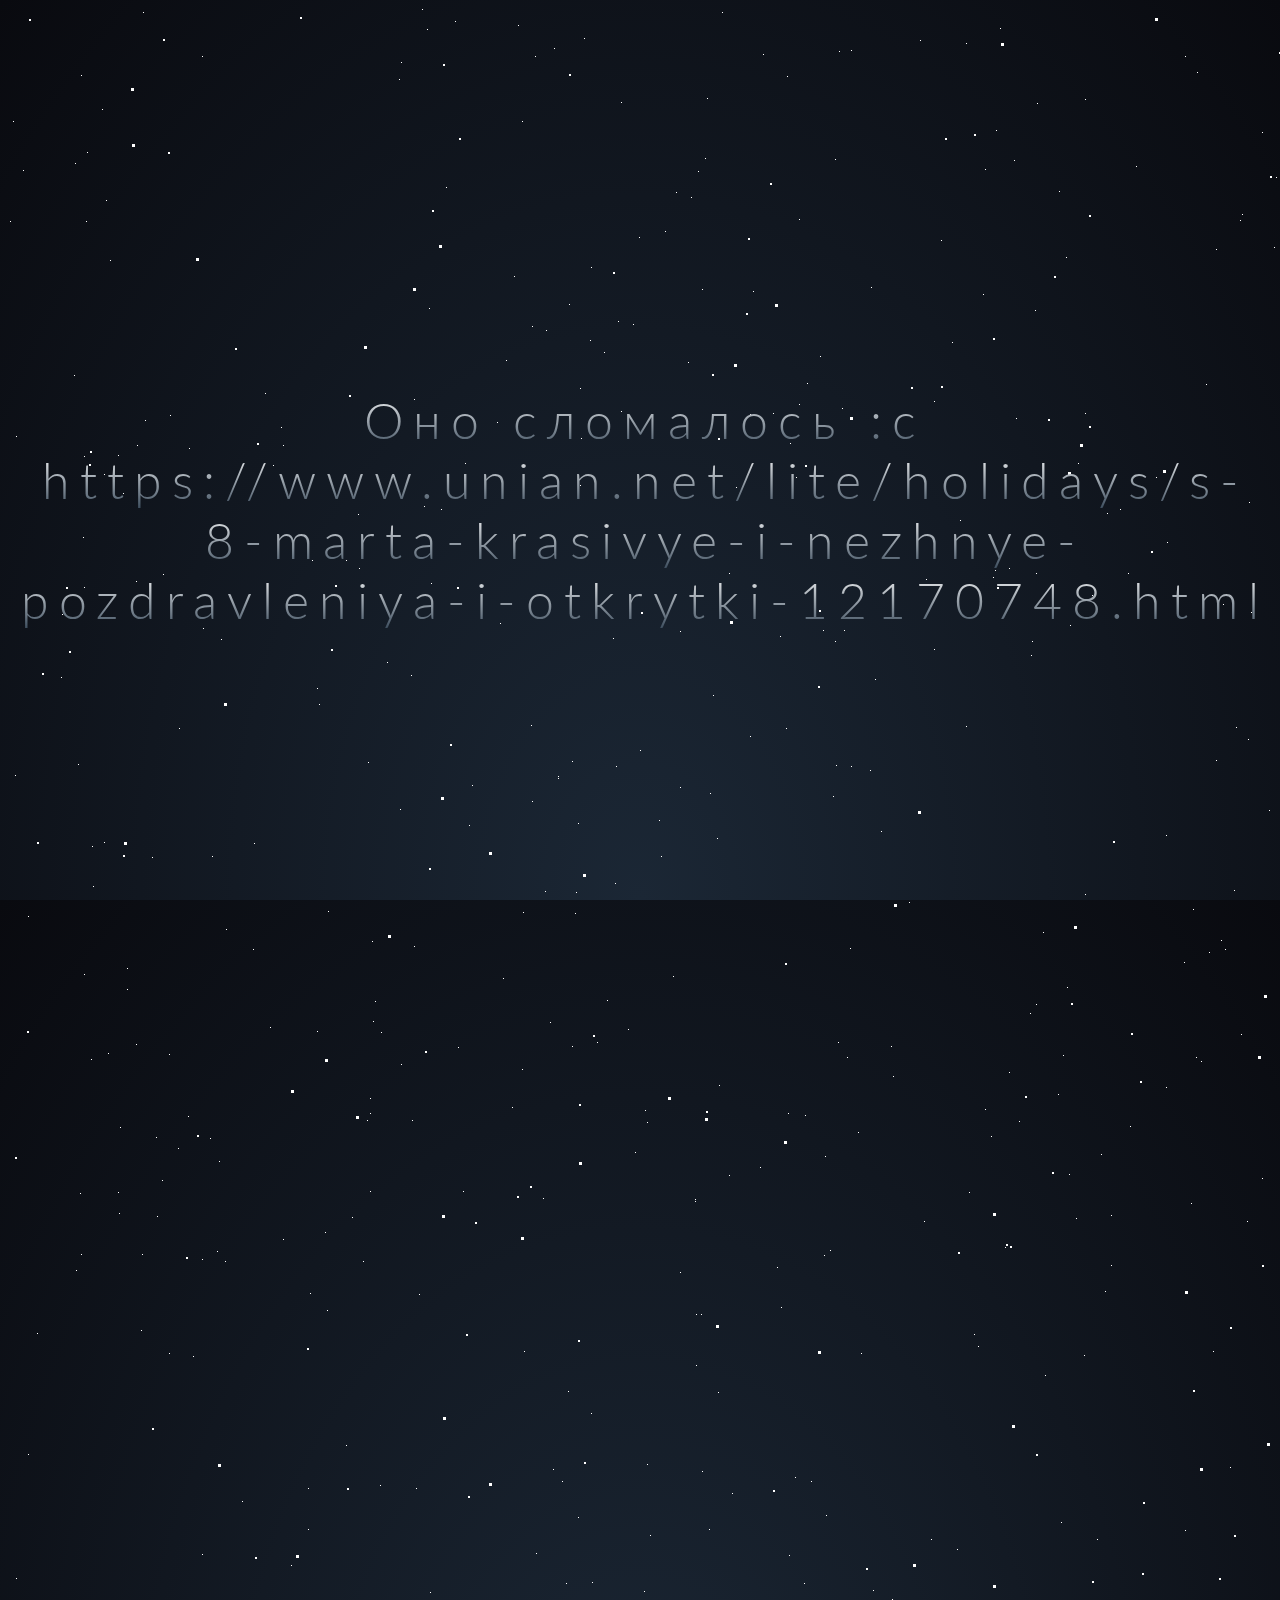
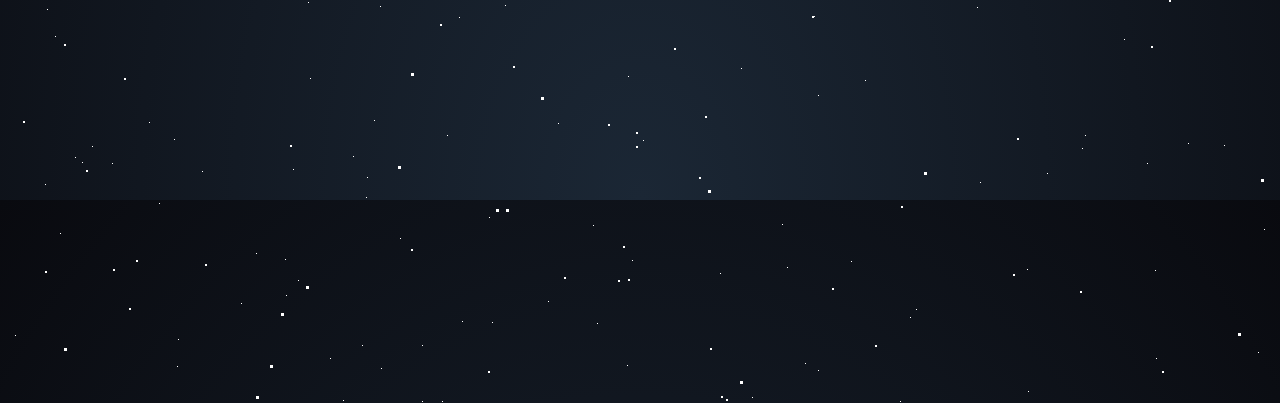
<file: masha-2.html>
<!DOCTYPE html>
<html>
<head>
    
  <meta charset="utf-8">
  
  <link rel="stylesheet" href="test_try copy.css">
 
 
</head>

 <body>
    <link href='https://fonts.googleapis.com/css?family=Lato:300,400,700' rel='stylesheet' type='text/css'>
    <div id='stars'></div>
    <div id='stars2'></div>
    <div id='stars3'></div>
    <div id='title'>
      <span>
        Оно сломалось :с
      </span>
      <br>
      <span>
        https://www.unian.net/lite/holidays/s-8-marta-krasivye-i-nezhnye-pozdravleniya-i-otkrytki-12170748.html
      </span>
    </div>

  
 </body>
 
</html>
</file>
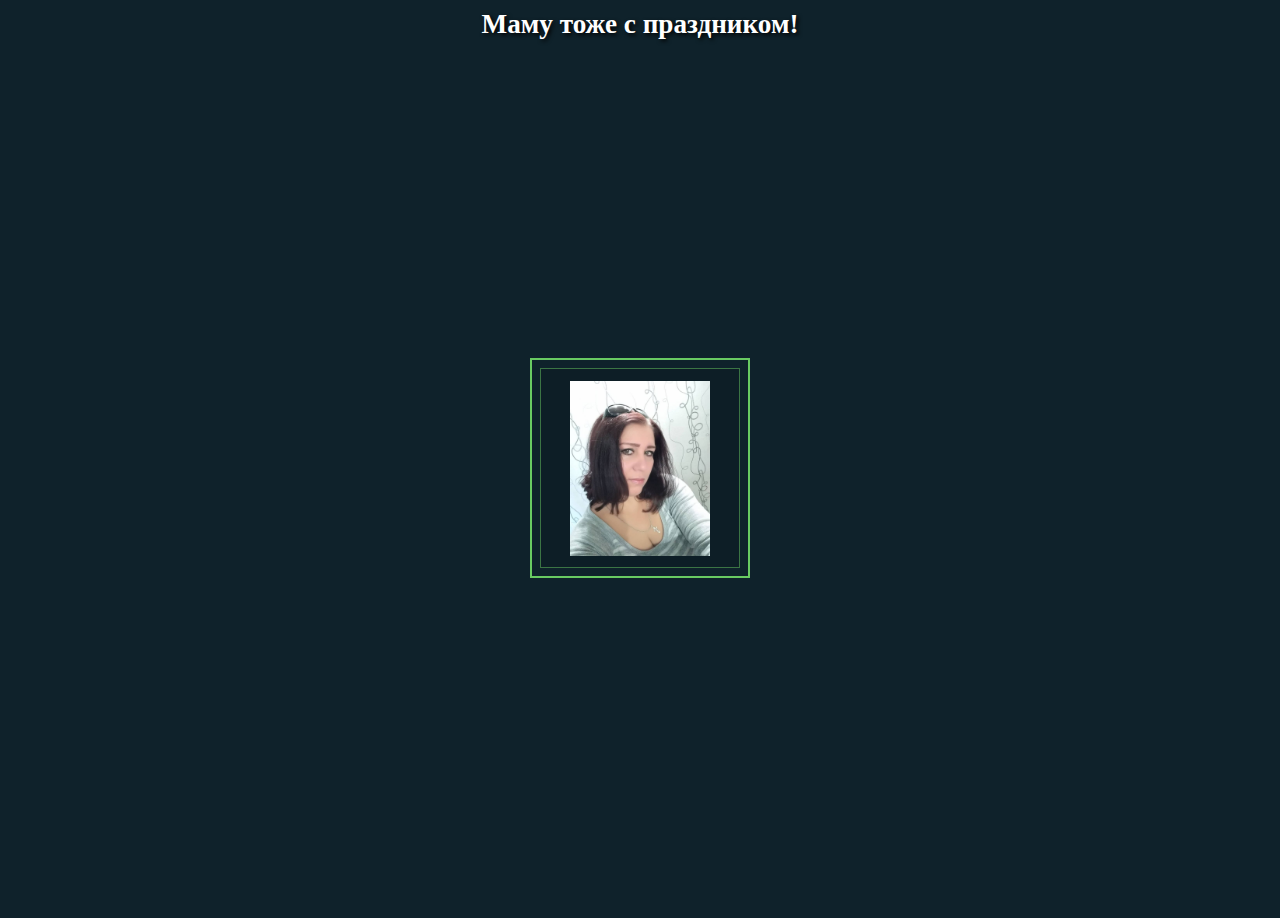
<file: masha-4.html>
<!DOCTYPE html>
<html>
<head>
    
  <meta charset="utf-8">
  <link rel="stylesheet" href="test_try.css">
  
 
 
</head>

 <body>
 
    <div class="bb"></div>
  <h1>Маму тоже с праздником!</h1>
 </body>
 
</html>
</file>
<file: test_try copy.css>
/*# sourceMappingURL=test_try copy.css.map */
html {
  height: 100%;
  background: radial-gradient(ellipse at bottom, #1b2735 0%, #090a0f 100%);
  overflow: hidden;
}

#stars {
  width: 1px;
  height: 1px;
  background: transparent;
  box-shadow: 769px 1259px #FFF , 582px 332px #FFF , 492px 615px #FFF , 1496px 543px #FFF , 372px 1598px #FFF , 1487px 1534px #FFF , 1180px 1735px #FFF , 822px 1242px #FFF , 812px 348px #FFF , 322px 1950px #FFF , 639px 1114px #FFF , 1070px 455px #FFF , 1391px 1214px #FFF , 8px 1570px #FFF , 1208px 752px #FFF , 1470px 1636px #FFF , 1524px 14px #FFF , 20px 908px #FFF , 350px 506px #FFF , 154px 1172px #FFF , 1739px 1048px #FFF , 1398px 635px #FFF , 1158px 1079px #FFF , 815px 622px #FFF , 515px 904px #FFF , 596px 344px #FFF , 1077px 405px #FFF , 1201px 944px #FFF , 712px 1865px #FFF , 393px 54px #FFF , 992px 20px #FFF , 1343px 966px #FFF , 550px 1715px #FFF , 1295px 871px #FFF , 791px 396px #FFF , 404px 1112px #FFF , 275px 437px #FFF , 248px 1845px #FFF , 1503px 1113px #FFF , 1024px 633px #FFF , 1176px 954px #FFF , 1296px 1698px #FFF , 1851px 1643px #FFF , 1139px 1755px #FFF , 72px 1185px #FFF , 408px 1480px #FFF , 1546px 1714px #FFF , 589px 1034px #FFF , 1660px 1386px #FFF , 1863px 1714px #FFF , 1880px 1624px #FFF , 773px 1299px #FFF , 141px 1714px #FFF , 514px 113px #FFF , 161px 1046px #FFF , 613px 403px #FFF , 774px 1816px #FFF , 355px 1253px #FFF , 366px 1712px #FFF , 796px 1575px #FFF , 988px 122px #FFF , 29px 1325px #FFF , 372px 1477px #FFF , 7px 1927px #FFF , 1373px 952px #FFF , 966px 1326px #FFF , 1446px 1153px #FFF , 1745px 625px #FFF , 1801px 671px #FFF , 1491px 1509px #FFF , 1983px 1124px #FFF , 15px 162px #FFF , 1652px 1934px #FFF , 1368px 126px #FFF , 589px 1915px #FFF , 78px 213px #FFF , 535px 1190px #FFF , 1312px 911px #FFF , 1099px 505px #FFF , 302px 1285px #FFF , 1497px 490px #FFF , 1077px 1727px #FFF , 697px 150px #FFF , 585px 1817px #FFF , 1738px 312px #FFF , 149px 1208px #FFF , 1997px 17px #FFF , 211px 1153px #FFF , 701px 1521px #FFF , 778px 720px #FFF , 421px 300px #FFF , 642px 1527px #FFF , 1390px 1255px #FFF , 584px 1574px #FFF , 1801px 249px #FFF , 455px 1183px #FFF , 119px 981px #FFF , 52px 1825px #FFF , 1412px 812px #FFF , 1885px 976px #FFF , 1216px 1737px #FFF , 75px 529px #FFF , 1177px 48px #FFF , 98px 192px #FFF , 194px 1546px #FFF , 721px 565px #FFF , 1276px 119px #FFF , 665px 968px #FFF , 987px 562px #FFF , 1926px 348px #FFF , 572px 380px #FFF , 277px 1851px #FFF , 884px 1591px #FFF , 128px 1036px #FFF , 96px 466px #FFF , 1483px 956px #FFF , 1001px 560px #FFF , 1714px 123px #FFF , 194px 1251px #FFF , 1039px 1765px #FFF , 1640px 1923px #FFF , 524px 318px #FFF , 779px 68px #FFF , 392px 1830px #FFF , 290px 1872px #FFF , 155px 566px #FFF , 810px 1687px #FFF , 1792px 1014px #FFF , 194px 1763px #FFF , 39px 1601px #FFF , 1222px 1459px #FFF , 1022px 1005px #FFF , 1193px 1053px #FFF , 857px 1672px #FFF , 1029px 95px #FFF , 560px 1383px #FFF , 699px 90px #FFF , 1329px 526px #FFF , 1786px 789px #FFF , 1592px 1606px #FFF , 653px 848px #FFF , 711px 1077px #FFF , 550px 770px #FFF , 839px 1049px #FFF , 489px 414px #FFF , 1213px 932px #FFF , 733px 1660px #FFF , 1522px 539px #FFF , 133px 1322px #FFF , 836px 622px #FFF , 1325px 1561px #FFF , 1760px 89px #FFF , 1574px 554px #FFF , 74px 1754px #FFF , 1874px 1319px #FFF , 510px 17px #FFF , 1909px 1456px #FFF , 129px 437px #FFF , 542px 1014px #FFF , 1305px 349px #FFF , 1188px 1049px #FFF , 283px 1557px #FFF , 705px 687px #FFF , 1426px 1117px #FFF , 926px 641px #FFF , 694px 1463px #FFF , 1984px 1461px #FFF , 1059px 979px #FFF , 362px 1183px #FFF , 457px 455px #FFF , 1704px 350px #FFF , 110px 1184px #FFF , 561px 296px #FFF , 1770px 1969px #FFF , 1344px 740px #FFF , 958px 35px #FFF , 867px 671px #FFF , 1941px 89px #FFF , 1388px 288px #FFF , 1051px 183px #FFF , 1344px 753px #FFF , 788px 469px #FFF , 1654px 663px #FFF , 1675px 963px #FFF , 1774px 986px #FFF , 1533px 1790px #FFF , 1971px 1606px #FFF , 1729px 1524px #FFF , 1296px 847px #FFF , 1644px 325px #FFF , 1473px 119px #FFF , 275px 1231px #FFF , 1879px 599px #FFF , 688px 1357px #FFF , 1398px 430px #FFF , 70px 756px #FFF , 1794px 1897px #FFF , 1387px 1508px #FFF , 94px 101px #FFF , 1148px 469px #FFF , 1122px 1118px #FFF , 1893px 1468px #FFF , 1933px 1171px #FFF , 195px 620px #FFF , 1084px 587px #FFF , 1185px 901px #FFF , 1268px 169px #FFF , 54px 606px #FFF , 1028px 996px #FFF , 1089px 1531px #FFF , 523px 717px #FFF , 918px 571px #FFF , 317px 1224px #FFF , 797px 1107px #FFF , 1023px 647px #FFF , 1612px 939px #FFF , 1400px 1308px #FFF , 1228px 719px #FFF , 1112px 501px #FFF , 1355px 1840px #FFF , 1305px 1309px #FFF , 1513px 309px #FFF , 1734px 1186px #FFF , 827px 151px #FFF , 362px 1090px #FFF , 1093px 1146px #FFF , 1177px 1522px #FFF , 1148px 1950px #FFF , 1796px 72px #FFF , 115px 485px #FFF , 1981px 441px #FFF , 1856px 1635px #FFF , 393px 1056px #FFF , 961px 1184px #FFF , 1912px 1802px #FFF , 111px 1205px #FFF , 1308px 1646px #FFF , 1233px 1026px #FFF , 926px 393px #FFF , 1355px 234px #FFF , 1128px 158px #FFF , 1483px 1873px #FFF , 637px 1102px #FFF , 1822px 1837px #FFF , 772px 628px #FFF , 144px 849px #FFF , 1325px 952px #FFF , 599px 992px #FFF , 379px 654px #FFF , 84px 838px #FFF , 1770px 296px #FFF , 311px 696px #FFF , 1243px 604px #FFF , 83px 1051px #FFF , 1475px 581px #FFF , 67px 1749px #FFF , 1649px 1102px #FFF , 1395px 1439px #FFF , 414px 1px #FFF , 1939px 36px #FFF , 300px 1480px #FFF , 1325px 1404px #FFF , 1011px 1113px #FFF , 217px 1253px #FFF , 620px 1021px #FFF , 1466px 1173px #FFF , 534px 528px #FFF , 1366px 621px #FFF , 558px 1575px #FFF , 787px 1469px #FFF , 977px 1101px #FFF , 302px 1670px #FFF , 362px 1105px #FFF , 1116px 1631px #FFF , 608px 758px #FFF , 1622px 1066px #FFF , 451px 1609px #FFF , 710px 1384px #FFF , 1704px 255px #FFF , 1061px 1166px #FFF , 818px 1507px #FFF , 1019px 1861px #FFF , 1068px 1210px #FFF , 545px 1461px #FFF , 668px 184px #FFF , 1960px 415px #FFF , 1037px 1367px #FFF , 53px 669px #FFF , 610px 313px #FFF , 1597px 513px #FFF , 1241px 494px #FFF , 1159px 534px #FFF , 1304px 1159px #FFF , 1403px 1542px #FFF , 863px 279px #FFF , 100px 1045px #FFF , 1436px 1042px #FFF , 433px 501px #FFF , 1693px 1634px #FFF , 744px 1989px #FFF , 1853px 126px #FFF , 806px 1608px #FFF , 2000px 48px #FFF , 1602px 1763px #FFF , 619px 1957px #FFF , 742px 406px #FFF , 912px 32px #FFF , 933px 232px #FFF , 1914px 292px #FFF , 1814px 1025px #FFF , 1997px 1475px #FFF , 1700px 1072px #FFF , 354px 1937px #FFF , 1783px 873px #FFF , 683px 189px #FFF , 944px 334px #FFF , 834px 400px #FFF , 1913px 325px #FFF , 636px 1583px #FFF , 497px 1597px #FFF , 1999px 844px #FFF , 1581px 161px #FFF , 1983px 408px #FFF , 1747px 941px #FFF , 498px 352px #FFF , 843px 42px #FFF , 1512px 851px #FFF , 797px 1955px #FFF , 1604px 969px #FFF , 161px 1345px #FFF , 1825px 1951px #FFF , 1515px 482px #FFF , 1301px 966px #FFF , 128px 573px #FFF , 985px 569px #FFF , 1787px 1208px #FFF , 335px 1992px #FFF , 724px 1485px #FFF , 104px 1755px #FFF , 516px 1343px #FFF , 721px 1167px #FFF , 438px 179px #FFF , 364px 933px #FFF , 102px 252px #FFF , 908px 1901px #FFF , 825px 788px #FFF , 464px 777px #FFF , 1250px 1944px #FFF , 1440px 1364px #FFF , 1512px 742px #FFF , 1283px 757px #FFF , 351px 560px #FFF , 1256px 1821px #FFF , 1278px 1380px #FFF , 1415px 866px #FFF , 1343px 1436px #FFF , 799px 375px #FFF , 1799px 1700px #FFF , 1458px 684px #FFF , 755px 46px #FFF , 1864px 1416px #FFF , 693px 1306px #FFF , 170px 1931px #FFF , 782px 435px #FFF , 862px 762px #FFF , 752px 1159px #FFF , 709px 830px #FFF , 1720px 1964px #FFF , 583px 259px #FFF , 627px 1144px #FFF , 1861px 1786px #FFF , 1671px 984px #FFF , 180px 1108px #FFF , 527px 48px #FFF , 439px 1727px #FFF , 262px 1019px #FFF , 1556px 1071px #FFF , 169px 1958px #FFF , 1712px 185px #FFF , 1912px 685px #FFF , 1671px 233px #FFF , 853px 1345px #FFF , 554px 1473px #FFF , 1857px 224px #FFF , 209px 1243px #FFF , 135px 4px #FFF , 1234px 206px #FFF , 791px 211px #FFF , 423px 575px #FFF , 550px 768px #FFF , 1076px 1347px #FFF , 96px 834px #FFF , 1183px 1195px #FFF , 137px 412px #FFF , 573px 430px #FFF , 194px 48px #FFF , 1918px 402px #FFF , 1442px 200px #FFF , 1619px 656px #FFF , 1232px 212px #FFF , 528px 1545px #FFF , 110px 447px #FFF , 134px 1246px #FFF , 827px 633px #FFF , 830px 1034px #FFF , 1103px 1207px #FFF , 1293px 755px #FFF , 76px 966px #FFF , 687px 1193px #FFF , 245px 941px #FFF , 1811px 672px #FFF , 873px 823px #FFF , 514px 1061px #FFF , 1522px 1607px #FFF , 84px 1738px #FFF , 300px 1521px #FFF , 1479px 875px #FFF , 885px 1068px #FFF , 1952px 547px #FFF , 657px 223px #FFF , 1986px 1769px #FFF , 506px 268px #FFF , 1638px 1651px #FFF , 1910px 547px #FFF , 1724px 1070px #FFF , 1460px 670px #FFF , 278px 1887px #FFF , 883px 1038px #FFF , 406px 391px #FFF , 1678px 954px #FFF , 1664px 1589px #FFF , 1683px 109px #FFF , 570px 815px #FFF , 690px 163px #FFF , 607px 875px #FFF , 246px 835px #FFF , 564px 753px #FFF , 37px 1776px #FFF , 1974px 1721px #FFF , 1448px 1970px #FFF , 958px 718px #FFF , 1834px 644px #FFF , 1903px 1545px #FFF , 1306px 1311px #FFF , 983px 1128px #FFF , 265px 457px #FFF , 1649px 1337px #FFF , 1723px 43px #FFF , 5px 113px #FFF , 1158px 827px #FFF , 1672px 1619px #FFF , 1530px 614px #FFF , 1812px 801px #FFF , 714px 4px #FFF , 865px 1582px #FFF , 1747px 349px #FFF , 450px 1039px #FFF , 68px 1262px #FFF , 67px 155px #FFF , 8px 428px #FFF , 403px 667px #FFF , 481px 1809px #FFF , 166px 1731px #FFF , 568px 884px #FFF , 1697px 1484px #FFF , 1759px 125px #FFF , 359px 1769px #FFF , 1811px 1972px #FFF , 1053px 1514px #FFF , 816px 1247px #FFF , 1747px 1084px #FFF , 1583px 316px #FFF , 495px 970px #FFF , 843px 758px #FFF , 672px 779px #FFF , 1664px 520px #FFF , 781px 1547px #FFF , 345px 1748px #FFF , 583px 1405px #FFF , 373px 1024px #FFF , 1493px 911px #FFF , 365px 1013px #FFF , 694px 281px #FFF , 850px 1124px #FFF , 484px 1914px #FFF , 344px 1209px #FFF , 79px 144px #FFF , 1979px 23px #FFF , 1715px 29px #FFF , 1147px 1862px #FFF , 952px 512px #FFF , 728px 479px #FFF , 1027px 302px #FFF , 1940px 3px #FFF , 1435px 409px #FFF , 572px 477px #FFF , 765px 405px #FFF , 1872px 448px #FFF , 524px 793px #FFF , 1703px 667px #FFF , 204px 848px #FFF , 1724px 293px #FFF , 916px 1213px #FFF , 1284px 118px #FFF , 1311px 296px #FFF , 1074px 1740px #FFF , 171px 720px #FFF , 923px 1531px #FFF , 1725px 590px #FFF , 1050px 1086px #FFF , 1978px 952px #FFF , 1771px 1746px #FFF , 1277px 1533px #FFF , 1686px 1929px #FFF , 1240px 731px #FFF , 1058px 249px #FFF , 1414px 1936px #FFF , 273px 419px #FFF , 1601px 1723px #FFF , 233px 1895px #FFF , 613px 94px #FFF , 576px 30px #FFF , 1276px 1549px #FFF , 434px 1993px #FFF , 1239px 1213px #FFF , 570px 1509px #FFF , 842px 940px #FFF , 1008px 410px #FFF , 1837px 840px #FFF , 1001px 1064px #FFF , 1875px 1832px #FFF , 151px 1795px #FFF , 1967px 1369px #FFF , 1696px 178px #FFF , 632px 742px #FFF , 672px 1264px #FFF , 66px 367px #FFF , 780px 1105px #FFF , 119px 960px #FFF , 1666px 1728px #FFF , 605px 630px #FFF , 300px 1594px #FFF , 1189px 64px #FFF , 416px 498px #FFF , 908px 1999px #FFF , 1217px 941px #FFF , 373px 1960px #FFF , 1504px 400px #FFF , 304px 552px #FFF , 1838px 540px #FFF , 162px 407px #FFF , 843px 1853px #FFF , 688px 1306px #FFF , 148px 1129px #FFF , 745px 283px #FFF , 461px 817px #FFF , 202px 1130px #FFF , 972px 1774px #FFF , 901px 894px #FFF , 1417px 1432px #FFF , 969px 1599px #FFF , 1420px 1767px #FFF , 564px 1038px #FFF , 817px 1148px #FFF , 1266px 239px #FFF , 338px 1437px #FFF , 213px 631px #FFF , 831px 43px #FFF , 540px 1893px #FFF , 338px 552px #FFF , 1947px 1807px #FFF , 185px 1348px #FFF , 1226px 882px #FFF , 73px 67px #FFF , 422px 1584px #FFF , 454px 1913px #FFF , 742px 728px #FFF , 1830px 161px #FFF , 406px 938px #FFF , 1878px 1083px #FFF , 1529px 1992px #FFF , 1028px 565px #FFF , 85px 878px #FFF , 1410px 1834px #FFF , 1761px 1490px #FFF , 1422px 207px #FFF , 1946px 1692px #FFF , 1671px 614px #FFF , 7px 767px #FFF , 975px 286px #FFF , 309px 680px #FFF , 803px 1473px #FFF , 538px 322px #FFF , 285px 1761px #FFF , 546px 40px #FFF , 76px 579px #FFF , 181px 440px #FFF , 218px 921px #FFF , 1537px 1273px #FFF , 1411px 1932px #FFF , 1289px 633px #FFF , 1989px 340px #FFF , 1261px 802px #FFF , 1097px 1283px #FFF , 1657px 1096px #FFF , 170px 1140px #FFF , 997px 1239px #FFF , 1533px 350px #FFF , 651px 812px #FFF , 1120px 565px #FFF , 1641px 391px #FFF , 360px 754px #FFF , 1387px 993px #FFF , 567px 905px #FFF , 639px 1456px #FFF , 624px 1852px #FFF , 1006px 152px #FFF , 1585px 299px #FFF , 391px 71px #FFF , 1254px 124px #FFF , 1055px 1047px #FFF , 1904px 561px #FFF , 810px 1962px #FFF , 1389px 166px #FFF , 1205px 1343px #FFF , 1634px 110px #FFF , 359px 1112px #FFF , 419px 21px #FFF , 970px 1338px #FFF , 1077px 91px #FFF , 1421px 917px #FFF , 1303px 779px #FFF , 1020px 1983px #FFF , 76px 448px #FFF , 309px 1023px #FFF , 1385px 1683px #FFF , 1896px 1971px #FFF , 358px 1789px #FFF , 2px 213px #FFF , 902px 1909px #FFF , 1355px 561px #FFF , 1865px 1288px #FFF , 392px 801px #FFF , 1215px 596px #FFF , 1879px 564px #FFF , 1198px 376px #FFF , 779px 1859px #FFF , 1555px 553px #FFF , 1516px 1299px #FFF , 73px 1246px #FFF , 47px 1628px #FFF , 411px 1286px #FFF , 234px 1493px #FFF , 1882px 1880px #FFF , 1840px 1526px #FFF , 631px 229px #FFF , 949px 1541px #FFF , 20px 1446px #FFF , 828px 757px #FFF , 319px 1302px #FFF , 1385px 1994px #FFF , 680px 354px #FFF , 1424px 68px #FFF , 1875px 1990px #FFF , 1985px 353px #FFF , 1572px 1510px #FFF , 625px 316px #FFF , 537px 883px #FFF , 1330px 1870px #FFF , 1062px 617px #FFF , 1725px 1216px #FFF , 504px 1099px #FFF , 1674px 1164px #FFF , 1569px 963px #FFF , 702px 785px #FFF , 687px 1191px #FFF , 1035px 924px #FFF , 1077px 886px #FFF , 1103px 1257px #FFF , 1551px 520px #FFF , 892px 1993px #FFF , 1785px 1500px #FFF , 1896px 471px #FFF , 367px 993px #FFF , 1846px 952px #FFF , 1900px 405px #FFF , 112px 1119px #FFF , 447px 13px #FFF , 1208px 241px #FFF , 1254px 1170px #FFF , 635px 1732px #FFF , 320px 903px #FFF , 414px 1937px #FFF , 672px 623px #FFF , 1370px 1613px #FFF , 257px 385px #FFF , 1764px 832px #FFF , 1510px 280px #FFF , 620px 1668px #FFF , 977px 161px #FFF;
  animation: animStar 50s linear infinite;
}
#stars:after {
  content: " ";
  position: absolute;
  top: 2000px;
  width: 1px;
  height: 1px;
  background: transparent;
  box-shadow: 769px 1259px #FFF , 582px 332px #FFF , 492px 615px #FFF , 1496px 543px #FFF , 372px 1598px #FFF , 1487px 1534px #FFF , 1180px 1735px #FFF , 822px 1242px #FFF , 812px 348px #FFF , 322px 1950px #FFF , 639px 1114px #FFF , 1070px 455px #FFF , 1391px 1214px #FFF , 8px 1570px #FFF , 1208px 752px #FFF , 1470px 1636px #FFF , 1524px 14px #FFF , 20px 908px #FFF , 350px 506px #FFF , 154px 1172px #FFF , 1739px 1048px #FFF , 1398px 635px #FFF , 1158px 1079px #FFF , 815px 622px #FFF , 515px 904px #FFF , 596px 344px #FFF , 1077px 405px #FFF , 1201px 944px #FFF , 712px 1865px #FFF , 393px 54px #FFF , 992px 20px #FFF , 1343px 966px #FFF , 550px 1715px #FFF , 1295px 871px #FFF , 791px 396px #FFF , 404px 1112px #FFF , 275px 437px #FFF , 248px 1845px #FFF , 1503px 1113px #FFF , 1024px 633px #FFF , 1176px 954px #FFF , 1296px 1698px #FFF , 1851px 1643px #FFF , 1139px 1755px #FFF , 72px 1185px #FFF , 408px 1480px #FFF , 1546px 1714px #FFF , 589px 1034px #FFF , 1660px 1386px #FFF , 1863px 1714px #FFF , 1880px 1624px #FFF , 773px 1299px #FFF , 141px 1714px #FFF , 514px 113px #FFF , 161px 1046px #FFF , 613px 403px #FFF , 774px 1816px #FFF , 355px 1253px #FFF , 366px 1712px #FFF , 796px 1575px #FFF , 988px 122px #FFF , 29px 1325px #FFF , 372px 1477px #FFF , 7px 1927px #FFF , 1373px 952px #FFF , 966px 1326px #FFF , 1446px 1153px #FFF , 1745px 625px #FFF , 1801px 671px #FFF , 1491px 1509px #FFF , 1983px 1124px #FFF , 15px 162px #FFF , 1652px 1934px #FFF , 1368px 126px #FFF , 589px 1915px #FFF , 78px 213px #FFF , 535px 1190px #FFF , 1312px 911px #FFF , 1099px 505px #FFF , 302px 1285px #FFF , 1497px 490px #FFF , 1077px 1727px #FFF , 697px 150px #FFF , 585px 1817px #FFF , 1738px 312px #FFF , 149px 1208px #FFF , 1997px 17px #FFF , 211px 1153px #FFF , 701px 1521px #FFF , 778px 720px #FFF , 421px 300px #FFF , 642px 1527px #FFF , 1390px 1255px #FFF , 584px 1574px #FFF , 1801px 249px #FFF , 455px 1183px #FFF , 119px 981px #FFF , 52px 1825px #FFF , 1412px 812px #FFF , 1885px 976px #FFF , 1216px 1737px #FFF , 75px 529px #FFF , 1177px 48px #FFF , 98px 192px #FFF , 194px 1546px #FFF , 721px 565px #FFF , 1276px 119px #FFF , 665px 968px #FFF , 987px 562px #FFF , 1926px 348px #FFF , 572px 380px #FFF , 277px 1851px #FFF , 884px 1591px #FFF , 128px 1036px #FFF , 96px 466px #FFF , 1483px 956px #FFF , 1001px 560px #FFF , 1714px 123px #FFF , 194px 1251px #FFF , 1039px 1765px #FFF , 1640px 1923px #FFF , 524px 318px #FFF , 779px 68px #FFF , 392px 1830px #FFF , 290px 1872px #FFF , 155px 566px #FFF , 810px 1687px #FFF , 1792px 1014px #FFF , 194px 1763px #FFF , 39px 1601px #FFF , 1222px 1459px #FFF , 1022px 1005px #FFF , 1193px 1053px #FFF , 857px 1672px #FFF , 1029px 95px #FFF , 560px 1383px #FFF , 699px 90px #FFF , 1329px 526px #FFF , 1786px 789px #FFF , 1592px 1606px #FFF , 653px 848px #FFF , 711px 1077px #FFF , 550px 770px #FFF , 839px 1049px #FFF , 489px 414px #FFF , 1213px 932px #FFF , 733px 1660px #FFF , 1522px 539px #FFF , 133px 1322px #FFF , 836px 622px #FFF , 1325px 1561px #FFF , 1760px 89px #FFF , 1574px 554px #FFF , 74px 1754px #FFF , 1874px 1319px #FFF , 510px 17px #FFF , 1909px 1456px #FFF , 129px 437px #FFF , 542px 1014px #FFF , 1305px 349px #FFF , 1188px 1049px #FFF , 283px 1557px #FFF , 705px 687px #FFF , 1426px 1117px #FFF , 926px 641px #FFF , 694px 1463px #FFF , 1984px 1461px #FFF , 1059px 979px #FFF , 362px 1183px #FFF , 457px 455px #FFF , 1704px 350px #FFF , 110px 1184px #FFF , 561px 296px #FFF , 1770px 1969px #FFF , 1344px 740px #FFF , 958px 35px #FFF , 867px 671px #FFF , 1941px 89px #FFF , 1388px 288px #FFF , 1051px 183px #FFF , 1344px 753px #FFF , 788px 469px #FFF , 1654px 663px #FFF , 1675px 963px #FFF , 1774px 986px #FFF , 1533px 1790px #FFF , 1971px 1606px #FFF , 1729px 1524px #FFF , 1296px 847px #FFF , 1644px 325px #FFF , 1473px 119px #FFF , 275px 1231px #FFF , 1879px 599px #FFF , 688px 1357px #FFF , 1398px 430px #FFF , 70px 756px #FFF , 1794px 1897px #FFF , 1387px 1508px #FFF , 94px 101px #FFF , 1148px 469px #FFF , 1122px 1118px #FFF , 1893px 1468px #FFF , 1933px 1171px #FFF , 195px 620px #FFF , 1084px 587px #FFF , 1185px 901px #FFF , 1268px 169px #FFF , 54px 606px #FFF , 1028px 996px #FFF , 1089px 1531px #FFF , 523px 717px #FFF , 918px 571px #FFF , 317px 1224px #FFF , 797px 1107px #FFF , 1023px 647px #FFF , 1612px 939px #FFF , 1400px 1308px #FFF , 1228px 719px #FFF , 1112px 501px #FFF , 1355px 1840px #FFF , 1305px 1309px #FFF , 1513px 309px #FFF , 1734px 1186px #FFF , 827px 151px #FFF , 362px 1090px #FFF , 1093px 1146px #FFF , 1177px 1522px #FFF , 1148px 1950px #FFF , 1796px 72px #FFF , 115px 485px #FFF , 1981px 441px #FFF , 1856px 1635px #FFF , 393px 1056px #FFF , 961px 1184px #FFF , 1912px 1802px #FFF , 111px 1205px #FFF , 1308px 1646px #FFF , 1233px 1026px #FFF , 926px 393px #FFF , 1355px 234px #FFF , 1128px 158px #FFF , 1483px 1873px #FFF , 637px 1102px #FFF , 1822px 1837px #FFF , 772px 628px #FFF , 144px 849px #FFF , 1325px 952px #FFF , 599px 992px #FFF , 379px 654px #FFF , 84px 838px #FFF , 1770px 296px #FFF , 311px 696px #FFF , 1243px 604px #FFF , 83px 1051px #FFF , 1475px 581px #FFF , 67px 1749px #FFF , 1649px 1102px #FFF , 1395px 1439px #FFF , 414px 1px #FFF , 1939px 36px #FFF , 300px 1480px #FFF , 1325px 1404px #FFF , 1011px 1113px #FFF , 217px 1253px #FFF , 620px 1021px #FFF , 1466px 1173px #FFF , 534px 528px #FFF , 1366px 621px #FFF , 558px 1575px #FFF , 787px 1469px #FFF , 977px 1101px #FFF , 302px 1670px #FFF , 362px 1105px #FFF , 1116px 1631px #FFF , 608px 758px #FFF , 1622px 1066px #FFF , 451px 1609px #FFF , 710px 1384px #FFF , 1704px 255px #FFF , 1061px 1166px #FFF , 818px 1507px #FFF , 1019px 1861px #FFF , 1068px 1210px #FFF , 545px 1461px #FFF , 668px 184px #FFF , 1960px 415px #FFF , 1037px 1367px #FFF , 53px 669px #FFF , 610px 313px #FFF , 1597px 513px #FFF , 1241px 494px #FFF , 1159px 534px #FFF , 1304px 1159px #FFF , 1403px 1542px #FFF , 863px 279px #FFF , 100px 1045px #FFF , 1436px 1042px #FFF , 433px 501px #FFF , 1693px 1634px #FFF , 744px 1989px #FFF , 1853px 126px #FFF , 806px 1608px #FFF , 2000px 48px #FFF , 1602px 1763px #FFF , 619px 1957px #FFF , 742px 406px #FFF , 912px 32px #FFF , 933px 232px #FFF , 1914px 292px #FFF , 1814px 1025px #FFF , 1997px 1475px #FFF , 1700px 1072px #FFF , 354px 1937px #FFF , 1783px 873px #FFF , 683px 189px #FFF , 944px 334px #FFF , 834px 400px #FFF , 1913px 325px #FFF , 636px 1583px #FFF , 497px 1597px #FFF , 1999px 844px #FFF , 1581px 161px #FFF , 1983px 408px #FFF , 1747px 941px #FFF , 498px 352px #FFF , 843px 42px #FFF , 1512px 851px #FFF , 797px 1955px #FFF , 1604px 969px #FFF , 161px 1345px #FFF , 1825px 1951px #FFF , 1515px 482px #FFF , 1301px 966px #FFF , 128px 573px #FFF , 985px 569px #FFF , 1787px 1208px #FFF , 335px 1992px #FFF , 724px 1485px #FFF , 104px 1755px #FFF , 516px 1343px #FFF , 721px 1167px #FFF , 438px 179px #FFF , 364px 933px #FFF , 102px 252px #FFF , 908px 1901px #FFF , 825px 788px #FFF , 464px 777px #FFF , 1250px 1944px #FFF , 1440px 1364px #FFF , 1512px 742px #FFF , 1283px 757px #FFF , 351px 560px #FFF , 1256px 1821px #FFF , 1278px 1380px #FFF , 1415px 866px #FFF , 1343px 1436px #FFF , 799px 375px #FFF , 1799px 1700px #FFF , 1458px 684px #FFF , 755px 46px #FFF , 1864px 1416px #FFF , 693px 1306px #FFF , 170px 1931px #FFF , 782px 435px #FFF , 862px 762px #FFF , 752px 1159px #FFF , 709px 830px #FFF , 1720px 1964px #FFF , 583px 259px #FFF , 627px 1144px #FFF , 1861px 1786px #FFF , 1671px 984px #FFF , 180px 1108px #FFF , 527px 48px #FFF , 439px 1727px #FFF , 262px 1019px #FFF , 1556px 1071px #FFF , 169px 1958px #FFF , 1712px 185px #FFF , 1912px 685px #FFF , 1671px 233px #FFF , 853px 1345px #FFF , 554px 1473px #FFF , 1857px 224px #FFF , 209px 1243px #FFF , 135px 4px #FFF , 1234px 206px #FFF , 791px 211px #FFF , 423px 575px #FFF , 550px 768px #FFF , 1076px 1347px #FFF , 96px 834px #FFF , 1183px 1195px #FFF , 137px 412px #FFF , 573px 430px #FFF , 194px 48px #FFF , 1918px 402px #FFF , 1442px 200px #FFF , 1619px 656px #FFF , 1232px 212px #FFF , 528px 1545px #FFF , 110px 447px #FFF , 134px 1246px #FFF , 827px 633px #FFF , 830px 1034px #FFF , 1103px 1207px #FFF , 1293px 755px #FFF , 76px 966px #FFF , 687px 1193px #FFF , 245px 941px #FFF , 1811px 672px #FFF , 873px 823px #FFF , 514px 1061px #FFF , 1522px 1607px #FFF , 84px 1738px #FFF , 300px 1521px #FFF , 1479px 875px #FFF , 885px 1068px #FFF , 1952px 547px #FFF , 657px 223px #FFF , 1986px 1769px #FFF , 506px 268px #FFF , 1638px 1651px #FFF , 1910px 547px #FFF , 1724px 1070px #FFF , 1460px 670px #FFF , 278px 1887px #FFF , 883px 1038px #FFF , 406px 391px #FFF , 1678px 954px #FFF , 1664px 1589px #FFF , 1683px 109px #FFF , 570px 815px #FFF , 690px 163px #FFF , 607px 875px #FFF , 246px 835px #FFF , 564px 753px #FFF , 37px 1776px #FFF , 1974px 1721px #FFF , 1448px 1970px #FFF , 958px 718px #FFF , 1834px 644px #FFF , 1903px 1545px #FFF , 1306px 1311px #FFF , 983px 1128px #FFF , 265px 457px #FFF , 1649px 1337px #FFF , 1723px 43px #FFF , 5px 113px #FFF , 1158px 827px #FFF , 1672px 1619px #FFF , 1530px 614px #FFF , 1812px 801px #FFF , 714px 4px #FFF , 865px 1582px #FFF , 1747px 349px #FFF , 450px 1039px #FFF , 68px 1262px #FFF , 67px 155px #FFF , 8px 428px #FFF , 403px 667px #FFF , 481px 1809px #FFF , 166px 1731px #FFF , 568px 884px #FFF , 1697px 1484px #FFF , 1759px 125px #FFF , 359px 1769px #FFF , 1811px 1972px #FFF , 1053px 1514px #FFF , 816px 1247px #FFF , 1747px 1084px #FFF , 1583px 316px #FFF , 495px 970px #FFF , 843px 758px #FFF , 672px 779px #FFF , 1664px 520px #FFF , 781px 1547px #FFF , 345px 1748px #FFF , 583px 1405px #FFF , 373px 1024px #FFF , 1493px 911px #FFF , 365px 1013px #FFF , 694px 281px #FFF , 850px 1124px #FFF , 484px 1914px #FFF , 344px 1209px #FFF , 79px 144px #FFF , 1979px 23px #FFF , 1715px 29px #FFF , 1147px 1862px #FFF , 952px 512px #FFF , 728px 479px #FFF , 1027px 302px #FFF , 1940px 3px #FFF , 1435px 409px #FFF , 572px 477px #FFF , 765px 405px #FFF , 1872px 448px #FFF , 524px 793px #FFF , 1703px 667px #FFF , 204px 848px #FFF , 1724px 293px #FFF , 916px 1213px #FFF , 1284px 118px #FFF , 1311px 296px #FFF , 1074px 1740px #FFF , 171px 720px #FFF , 923px 1531px #FFF , 1725px 590px #FFF , 1050px 1086px #FFF , 1978px 952px #FFF , 1771px 1746px #FFF , 1277px 1533px #FFF , 1686px 1929px #FFF , 1240px 731px #FFF , 1058px 249px #FFF , 1414px 1936px #FFF , 273px 419px #FFF , 1601px 1723px #FFF , 233px 1895px #FFF , 613px 94px #FFF , 576px 30px #FFF , 1276px 1549px #FFF , 434px 1993px #FFF , 1239px 1213px #FFF , 570px 1509px #FFF , 842px 940px #FFF , 1008px 410px #FFF , 1837px 840px #FFF , 1001px 1064px #FFF , 1875px 1832px #FFF , 151px 1795px #FFF , 1967px 1369px #FFF , 1696px 178px #FFF , 632px 742px #FFF , 672px 1264px #FFF , 66px 367px #FFF , 780px 1105px #FFF , 119px 960px #FFF , 1666px 1728px #FFF , 605px 630px #FFF , 300px 1594px #FFF , 1189px 64px #FFF , 416px 498px #FFF , 908px 1999px #FFF , 1217px 941px #FFF , 373px 1960px #FFF , 1504px 400px #FFF , 304px 552px #FFF , 1838px 540px #FFF , 162px 407px #FFF , 843px 1853px #FFF , 688px 1306px #FFF , 148px 1129px #FFF , 745px 283px #FFF , 461px 817px #FFF , 202px 1130px #FFF , 972px 1774px #FFF , 901px 894px #FFF , 1417px 1432px #FFF , 969px 1599px #FFF , 1420px 1767px #FFF , 564px 1038px #FFF , 817px 1148px #FFF , 1266px 239px #FFF , 338px 1437px #FFF , 213px 631px #FFF , 831px 43px #FFF , 540px 1893px #FFF , 338px 552px #FFF , 1947px 1807px #FFF , 185px 1348px #FFF , 1226px 882px #FFF , 73px 67px #FFF , 422px 1584px #FFF , 454px 1913px #FFF , 742px 728px #FFF , 1830px 161px #FFF , 406px 938px #FFF , 1878px 1083px #FFF , 1529px 1992px #FFF , 1028px 565px #FFF , 85px 878px #FFF , 1410px 1834px #FFF , 1761px 1490px #FFF , 1422px 207px #FFF , 1946px 1692px #FFF , 1671px 614px #FFF , 7px 767px #FFF , 975px 286px #FFF , 309px 680px #FFF , 803px 1473px #FFF , 538px 322px #FFF , 285px 1761px #FFF , 546px 40px #FFF , 76px 579px #FFF , 181px 440px #FFF , 218px 921px #FFF , 1537px 1273px #FFF , 1411px 1932px #FFF , 1289px 633px #FFF , 1989px 340px #FFF , 1261px 802px #FFF , 1097px 1283px #FFF , 1657px 1096px #FFF , 170px 1140px #FFF , 997px 1239px #FFF , 1533px 350px #FFF , 651px 812px #FFF , 1120px 565px #FFF , 1641px 391px #FFF , 360px 754px #FFF , 1387px 993px #FFF , 567px 905px #FFF , 639px 1456px #FFF , 624px 1852px #FFF , 1006px 152px #FFF , 1585px 299px #FFF , 391px 71px #FFF , 1254px 124px #FFF , 1055px 1047px #FFF , 1904px 561px #FFF , 810px 1962px #FFF , 1389px 166px #FFF , 1205px 1343px #FFF , 1634px 110px #FFF , 359px 1112px #FFF , 419px 21px #FFF , 970px 1338px #FFF , 1077px 91px #FFF , 1421px 917px #FFF , 1303px 779px #FFF , 1020px 1983px #FFF , 76px 448px #FFF , 309px 1023px #FFF , 1385px 1683px #FFF , 1896px 1971px #FFF , 358px 1789px #FFF , 2px 213px #FFF , 902px 1909px #FFF , 1355px 561px #FFF , 1865px 1288px #FFF , 392px 801px #FFF , 1215px 596px #FFF , 1879px 564px #FFF , 1198px 376px #FFF , 779px 1859px #FFF , 1555px 553px #FFF , 1516px 1299px #FFF , 73px 1246px #FFF , 47px 1628px #FFF , 411px 1286px #FFF , 234px 1493px #FFF , 1882px 1880px #FFF , 1840px 1526px #FFF , 631px 229px #FFF , 949px 1541px #FFF , 20px 1446px #FFF , 828px 757px #FFF , 319px 1302px #FFF , 1385px 1994px #FFF , 680px 354px #FFF , 1424px 68px #FFF , 1875px 1990px #FFF , 1985px 353px #FFF , 1572px 1510px #FFF , 625px 316px #FFF , 537px 883px #FFF , 1330px 1870px #FFF , 1062px 617px #FFF , 1725px 1216px #FFF , 504px 1099px #FFF , 1674px 1164px #FFF , 1569px 963px #FFF , 702px 785px #FFF , 687px 1191px #FFF , 1035px 924px #FFF , 1077px 886px #FFF , 1103px 1257px #FFF , 1551px 520px #FFF , 892px 1993px #FFF , 1785px 1500px #FFF , 1896px 471px #FFF , 367px 993px #FFF , 1846px 952px #FFF , 1900px 405px #FFF , 112px 1119px #FFF , 447px 13px #FFF , 1208px 241px #FFF , 1254px 1170px #FFF , 635px 1732px #FFF , 320px 903px #FFF , 414px 1937px #FFF , 672px 623px #FFF , 1370px 1613px #FFF , 257px 385px #FFF , 1764px 832px #FFF , 1510px 280px #FFF , 620px 1668px #FFF , 977px 161px #FFF;
}

#stars2 {
  width: 2px;
  height: 2px;
  background: transparent;
  box-shadow: 1848px 1610px #FFF , 1028px 1445px #FFF , 1635px 696px #FFF , 1040px 410px #FFF , 1664px 771px #FFF , 61px 642px #FFF , 858px 1559px #FFF , 1009px 1729px #FFF , 1312px 469px #FFF , 282px 1736px #FFF , 1585px 677px #FFF , 249px 434px #FFF , 1733px 777px #FFF , 1960px 941px #FFF , 666px 1639px #FFF , 451px 129px #FFF , 1641px 81px #FFF , 1520px 765px #FFF , 505px 1657px #FFF , 460px 1487px #FFF , 620px 1870px #FFF , 1044px 1163px #FFF , 1806px 1339px #FFF , 1373px 1275px #FFF , 633px 603px #FFF , 1865px 562px #FFF , 37px 1862px #FFF , 1560px 1403px #FFF , 777px 954px #FFF , 605px 263px #FFF , 1423px 117px #FFF , 585px 1026px #FFF , 1522px 906px #FFF , 1475px 1249px #FFF , 115px 846px #FFF , 824px 1879px #FFF , 1935px 1056px #FFF , 7px 1148px #FFF , 155px 30px #FFF , 1805px 1332px #FFF , 1005px 1865px #FFF , 628px 1737px #FFF , 1046px 267px #FFF , 29px 833px #FFF , 1758px 779px #FFF , 1736px 1655px #FFF , 811px 601px #FFF , 1161px 1591px #FFF , 1848px 1594px #FFF , 81px 455px #FFF , 713px 1987px #FFF , 998px 1235px #FFF , 160px 143px #FFF , 1679px 1619px #FFF , 1723px 791px #FFF , 1476px 507px #FFF , 1863px 290px #FFF , 718px 1990px #FFF , 1596px 1724px #FFF , 1402px 1437px #FFF , 227px 339px #FFF , 15px 1712px #FFF , 116px 1669px #FFF , 903px 378px #FFF , 710px 429px #FFF , 1123px 1024px #FFF , 299px 1339px #FFF , 1390px 502px #FFF , 424px 201px #FFF , 738px 304px #FFF , 1081px 417px #FFF , 19px 1022px #FFF , 327px 576px #FFF , 1311px 1834px #FFF , 697px 1707px #FFF , 34px 664px #FFF , 1723px 157px #FFF , 1469px 664px #FFF , 1437px 1355px #FFF , 561px 65px #FFF , 1606px 1414px #FFF , 1687px 1953px #FFF , 1105px 832px #FFF , 1613px 1738px #FFF , 509px 1187px #FFF , 1830px 558px #FFF , 1460px 1043px #FFF , 1063px 994px #FFF , 1851px 1654px #FFF , 1002px 1237px #FFF , 421px 859px #FFF , 1913px 1701px #FFF , 1143px 1637px #FFF , 341px 386px #FFF , 1997px 65px #FFF , 1338px 756px #FFF , 1211px 1569px #FFF , 323px 640px #FFF , 804px 1607px #FFF , 1262px 167px #FFF , 1434px 1059px #FFF , 1143px 542px #FFF , 339px 1479px #FFF , 1800px 1450px #FFF , 1924px 1960px #FFF , 698px 1102px #FFF , 762px 174px #FFF , 1352px 1021px #FFF , 292px 8px #FFF , 1621px 1469px #FFF , 1355px 172px #FFF , 435px 55px #FFF , 600px 1715px #FFF , 1132px 1072px #FFF , 1393px 1979px #FFF , 78px 1761px #FFF , 1475px 1301px #FFF , 576px 1453px #FFF , 1469px 1915px #FFF , 985px 329px #FFF , 1941px 443px #FFF , 556px 1868px #FFF , 1987px 731px #FFF , 1745px 1493px #FFF , 1072px 1882px #FFF , 1569px 1951px #FFF , 1773px 143px #FFF , 480px 1962px #FFF , 442px 735px #FFF , 1682px 1892px #FFF , 1615px 1962px #FFF , 1535px 1225px #FFF , 247px 1548px #FFF , 449px 578px #FFF , 197px 1855px #FFF , 1134px 1564px #FFF , 893px 1797px #FFF , 1921px 1099px #FFF , 1285px 426px #FFF , 121px 1899px #FFF , 933px 377px #FFF , 765px 1481px #FFF , 1700px 1636px #FFF , 1154px 1962px #FFF , 189px 1126px #FFF , 522px 1177px #FFF , 702px 1939px #FFF , 1017px 1087px #FFF , 691px 1768px #FFF , 178px 1248px #FFF , 1462px 474px #FFF , 1485px 113px #FFF , 937px 129px #FFF , 1084px 1572px #FFF , 1185px 1381px #FFF , 1226px 1526px #FFF , 467px 1213px #FFF , 1681px 838px #FFF , 1271px 43px #FFF , 1738px 717px #FFF , 1837px 419px #FFF , 610px 1871px #FFF , 810px 677px #FFF , 1661px 233px #FFF , 417px 1042px #FFF , 1875px 1940px #FFF , 628px 1723px #FFF , 1557px 1829px #FFF , 740px 229px #FFF , 1591px 1652px #FFF , 571px 1095px #FFF , 1601px 1309px #FFF , 21px 10px #FFF , 1353px 559px #FFF , 1304px 160px #FFF , 966px 125px #FFF , 570px 1331px #FFF , 56px 1635px #FFF , 1254px 1256px #FFF , 1378px 1364px #FFF , 989px 578px #FFF , 704px 365px #FFF , 458px 1325px #FFF , 144px 1419px #FFF , 403px 1840px #FFF , 816px 526px #FFF , 1222px 1318px #FFF , 1596px 1490px #FFF , 797px 456px #FFF , 867px 1936px #FFF , 615px 1837px #FFF , 105px 1860px #FFF , 82px 442px #FFF , 1734px 1744px #FFF , 950px 1243px #FFF , 58px 578px #FFF , 1081px 206px #FFF , 432px 1615px #FFF , 1135px 1493px #FFF , 128px 1851px #FFF;
  animation: animStar 100s linear infinite;
}
#stars2:after {
  content: " ";
  position: absolute;
  top: 2000px;
  width: 2px;
  height: 2px;
  background: transparent;
  box-shadow: 1848px 1610px #FFF , 1028px 1445px #FFF , 1635px 696px #FFF , 1040px 410px #FFF , 1664px 771px #FFF , 61px 642px #FFF , 858px 1559px #FFF , 1009px 1729px #FFF , 1312px 469px #FFF , 282px 1736px #FFF , 1585px 677px #FFF , 249px 434px #FFF , 1733px 777px #FFF , 1960px 941px #FFF , 666px 1639px #FFF , 451px 129px #FFF , 1641px 81px #FFF , 1520px 765px #FFF , 505px 1657px #FFF , 460px 1487px #FFF , 620px 1870px #FFF , 1044px 1163px #FFF , 1806px 1339px #FFF , 1373px 1275px #FFF , 633px 603px #FFF , 1865px 562px #FFF , 37px 1862px #FFF , 1560px 1403px #FFF , 777px 954px #FFF , 605px 263px #FFF , 1423px 117px #FFF , 585px 1026px #FFF , 1522px 906px #FFF , 1475px 1249px #FFF , 115px 846px #FFF , 824px 1879px #FFF , 1935px 1056px #FFF , 7px 1148px #FFF , 155px 30px #FFF , 1805px 1332px #FFF , 1005px 1865px #FFF , 628px 1737px #FFF , 1046px 267px #FFF , 29px 833px #FFF , 1758px 779px #FFF , 1736px 1655px #FFF , 811px 601px #FFF , 1161px 1591px #FFF , 1848px 1594px #FFF , 81px 455px #FFF , 713px 1987px #FFF , 998px 1235px #FFF , 160px 143px #FFF , 1679px 1619px #FFF , 1723px 791px #FFF , 1476px 507px #FFF , 1863px 290px #FFF , 718px 1990px #FFF , 1596px 1724px #FFF , 1402px 1437px #FFF , 227px 339px #FFF , 15px 1712px #FFF , 116px 1669px #FFF , 903px 378px #FFF , 710px 429px #FFF , 1123px 1024px #FFF , 299px 1339px #FFF , 1390px 502px #FFF , 424px 201px #FFF , 738px 304px #FFF , 1081px 417px #FFF , 19px 1022px #FFF , 327px 576px #FFF , 1311px 1834px #FFF , 697px 1707px #FFF , 34px 664px #FFF , 1723px 157px #FFF , 1469px 664px #FFF , 1437px 1355px #FFF , 561px 65px #FFF , 1606px 1414px #FFF , 1687px 1953px #FFF , 1105px 832px #FFF , 1613px 1738px #FFF , 509px 1187px #FFF , 1830px 558px #FFF , 1460px 1043px #FFF , 1063px 994px #FFF , 1851px 1654px #FFF , 1002px 1237px #FFF , 421px 859px #FFF , 1913px 1701px #FFF , 1143px 1637px #FFF , 341px 386px #FFF , 1997px 65px #FFF , 1338px 756px #FFF , 1211px 1569px #FFF , 323px 640px #FFF , 804px 1607px #FFF , 1262px 167px #FFF , 1434px 1059px #FFF , 1143px 542px #FFF , 339px 1479px #FFF , 1800px 1450px #FFF , 1924px 1960px #FFF , 698px 1102px #FFF , 762px 174px #FFF , 1352px 1021px #FFF , 292px 8px #FFF , 1621px 1469px #FFF , 1355px 172px #FFF , 435px 55px #FFF , 600px 1715px #FFF , 1132px 1072px #FFF , 1393px 1979px #FFF , 78px 1761px #FFF , 1475px 1301px #FFF , 576px 1453px #FFF , 1469px 1915px #FFF , 985px 329px #FFF , 1941px 443px #FFF , 556px 1868px #FFF , 1987px 731px #FFF , 1745px 1493px #FFF , 1072px 1882px #FFF , 1569px 1951px #FFF , 1773px 143px #FFF , 480px 1962px #FFF , 442px 735px #FFF , 1682px 1892px #FFF , 1615px 1962px #FFF , 1535px 1225px #FFF , 247px 1548px #FFF , 449px 578px #FFF , 197px 1855px #FFF , 1134px 1564px #FFF , 893px 1797px #FFF , 1921px 1099px #FFF , 1285px 426px #FFF , 121px 1899px #FFF , 933px 377px #FFF , 765px 1481px #FFF , 1700px 1636px #FFF , 1154px 1962px #FFF , 189px 1126px #FFF , 522px 1177px #FFF , 702px 1939px #FFF , 1017px 1087px #FFF , 691px 1768px #FFF , 178px 1248px #FFF , 1462px 474px #FFF , 1485px 113px #FFF , 937px 129px #FFF , 1084px 1572px #FFF , 1185px 1381px #FFF , 1226px 1526px #FFF , 467px 1213px #FFF , 1681px 838px #FFF , 1271px 43px #FFF , 1738px 717px #FFF , 1837px 419px #FFF , 610px 1871px #FFF , 810px 677px #FFF , 1661px 233px #FFF , 417px 1042px #FFF , 1875px 1940px #FFF , 628px 1723px #FFF , 1557px 1829px #FFF , 740px 229px #FFF , 1591px 1652px #FFF , 571px 1095px #FFF , 1601px 1309px #FFF , 21px 10px #FFF , 1353px 559px #FFF , 1304px 160px #FFF , 966px 125px #FFF , 570px 1331px #FFF , 56px 1635px #FFF , 1254px 1256px #FFF , 1378px 1364px #FFF , 989px 578px #FFF , 704px 365px #FFF , 458px 1325px #FFF , 144px 1419px #FFF , 403px 1840px #FFF , 816px 526px #FFF , 1222px 1318px #FFF , 1596px 1490px #FFF , 797px 456px #FFF , 867px 1936px #FFF , 615px 1837px #FFF , 105px 1860px #FFF , 82px 442px #FFF , 1734px 1744px #FFF , 950px 1243px #FFF , 58px 578px #FFF , 1081px 206px #FFF , 432px 1615px #FFF , 1135px 1493px #FFF , 128px 1851px #FFF;
}

#stars3 {
  width: 3px;
  height: 3px;
  background: transparent;
  box-shadow: 1253px 1768px #FFF , 1358px 448px #FFF , 722px 610px #FFF , 842px 406px #FFF , 1192px 1457px #FFF , 1829px 1123px #FFF , 288px 1544px #FFF , 1566px 620px #FFF , 767px 293px #FFF , 1441px 909px #FFF , 434px 1204px #FFF , 1230px 1922px #FFF , 1256px 984px #FFF , 1298px 119px #FFF , 1861px 814px #FFF , 1769px 1537px #FFF , 886px 893px #FFF , 380px 924px #FFF , 216px 692px #FFF , 1820px 1978px #FFF , 916px 1761px #FFF , 910px 800px #FFF , 1491px 652px #FFF , 1829px 298px #FFF , 1155px 459px #FFF , 1060px 461px #FFF , 1259px 1432px #FFF , 405px 277px #FFF , 124px 133px #FFF , 1600px 1694px #FFF , 697px 1107px #FFF , 1810px 879px #FFF , 1177px 1280px #FFF , 1668px 379px #FFF , 1559px 1311px #FFF , 1328px 602px #FFF , 481px 841px #FFF , 1670px 133px #FFF , 905px 1553px #FFF , 708px 1314px #FFF , 1644px 1622px #FFF , 1526px 144px #FFF , 435px 1406px #FFF , 1066px 915px #FFF , 1687px 479px #FFF , 348px 1105px #FFF , 1736px 228px #FFF , 210px 1453px #FFF , 403px 1662px #FFF , 985px 1574px #FFF , 1606px 85px #FFF , 726px 353px #FFF , 1439px 1282px #FFF , 575px 863px #FFF , 1773px 1423px #FFF , 1874px 452px #FFF , 533px 1686px #FFF , 700px 1779px #FFF , 404px 1993px #FFF , 488px 1798px #FFF , 390px 1755px #FFF , 262px 1954px #FFF , 283px 1079px #FFF , 433px 786px #FFF , 1072px 433px #FFF , 1846px 681px #FFF , 123px 77px #FFF , 1366px 1317px #FFF , 1566px 1917px #FFF , 1423px 1621px #FFF , 431px 234px #FFF , 298px 1875px #FFF , 1854px 1533px #FFF , 1250px 1045px #FFF , 660px 1086px #FFF , 248px 1985px #FFF , 1307px 1704px #FFF , 498px 1798px #FFF , 810px 1340px #FFF , 481px 1472px #FFF , 732px 1970px #FFF , 1948px 1839px #FFF , 317px 1048px #FFF , 1147px 7px #FFF , 1310px 504px #FFF , 273px 1902px #FFF , 571px 1151px #FFF , 356px 335px #FFF , 776px 1130px #FFF , 188px 247px #FFF , 513px 1226px #FFF , 1004px 1414px #FFF , 993px 32px #FFF , 1780px 509px #FFF , 985px 1202px #FFF , 56px 1937px #FFF , 1307px 1136px #FFF , 1309px 1243px #FFF , 1314px 1529px #FFF , 116px 831px #FFF;
  animation: animStar 150s linear infinite;
}
#stars3:after {
  content: " ";
  position: absolute;
  top: 2000px;
  width: 3px;
  height: 3px;
  background: transparent;
  box-shadow: 1253px 1768px #FFF , 1358px 448px #FFF , 722px 610px #FFF , 842px 406px #FFF , 1192px 1457px #FFF , 1829px 1123px #FFF , 288px 1544px #FFF , 1566px 620px #FFF , 767px 293px #FFF , 1441px 909px #FFF , 434px 1204px #FFF , 1230px 1922px #FFF , 1256px 984px #FFF , 1298px 119px #FFF , 1861px 814px #FFF , 1769px 1537px #FFF , 886px 893px #FFF , 380px 924px #FFF , 216px 692px #FFF , 1820px 1978px #FFF , 916px 1761px #FFF , 910px 800px #FFF , 1491px 652px #FFF , 1829px 298px #FFF , 1155px 459px #FFF , 1060px 461px #FFF , 1259px 1432px #FFF , 405px 277px #FFF , 124px 133px #FFF , 1600px 1694px #FFF , 697px 1107px #FFF , 1810px 879px #FFF , 1177px 1280px #FFF , 1668px 379px #FFF , 1559px 1311px #FFF , 1328px 602px #FFF , 481px 841px #FFF , 1670px 133px #FFF , 905px 1553px #FFF , 708px 1314px #FFF , 1644px 1622px #FFF , 1526px 144px #FFF , 435px 1406px #FFF , 1066px 915px #FFF , 1687px 479px #FFF , 348px 1105px #FFF , 1736px 228px #FFF , 210px 1453px #FFF , 403px 1662px #FFF , 985px 1574px #FFF , 1606px 85px #FFF , 726px 353px #FFF , 1439px 1282px #FFF , 575px 863px #FFF , 1773px 1423px #FFF , 1874px 452px #FFF , 533px 1686px #FFF , 700px 1779px #FFF , 404px 1993px #FFF , 488px 1798px #FFF , 390px 1755px #FFF , 262px 1954px #FFF , 283px 1079px #FFF , 433px 786px #FFF , 1072px 433px #FFF , 1846px 681px #FFF , 123px 77px #FFF , 1366px 1317px #FFF , 1566px 1917px #FFF , 1423px 1621px #FFF , 431px 234px #FFF , 298px 1875px #FFF , 1854px 1533px #FFF , 1250px 1045px #FFF , 660px 1086px #FFF , 248px 1985px #FFF , 1307px 1704px #FFF , 498px 1798px #FFF , 810px 1340px #FFF , 481px 1472px #FFF , 732px 1970px #FFF , 1948px 1839px #FFF , 317px 1048px #FFF , 1147px 7px #FFF , 1310px 504px #FFF , 273px 1902px #FFF , 571px 1151px #FFF , 356px 335px #FFF , 776px 1130px #FFF , 188px 247px #FFF , 513px 1226px #FFF , 1004px 1414px #FFF , 993px 32px #FFF , 1780px 509px #FFF , 985px 1202px #FFF , 56px 1937px #FFF , 1307px 1136px #FFF , 1309px 1243px #FFF , 1314px 1529px #FFF , 116px 831px #FFF;
}

#title {
  position: absolute;
  top: 50%;
  left: 0;
  right: 0;
  color: #FFF;
  text-align: center;
  font-family: "lato", sans-serif;
  font-weight: 300;
  font-size: 50px;
  letter-spacing: 10px;
  margin-top: -60px;
  padding-left: 10px;
}
#title span {
  background: -webkit-linear-gradient(white, #38495a);
  -webkit-background-clip: text;
  -webkit-text-fill-color: transparent;
}

@keyframes animStar {
  from {
    transform: translateY(0px);
  }
  to {
    transform: translateY(-2000px);
  }
}
</file>
<file: test_try.css>
.bb::before, .bb::after, .bb {
  position: absolute;
  top: 0;
  bottom: 0;
  left: 0;
  right: 0;
}

.bb {
  width: 200px;
  height: 200px;
  margin: auto;
  background: url("img/mama.jpg") no-repeat 50%/70% rgba(0, 0, 0, 0.1);
  color: #69ca62;
  box-shadow: inset 0 0 0 1px rgba(105, 202, 98, 0.5);
}
.bb::before, .bb::after {
  content: "";
  z-index: -1;
  margin: -5%;
  box-shadow: inset 0 0 0 2px;
  animation: clipMe 8s linear infinite;
}
.bb::before {
  animation-delay: -4s;
}
.bb:hover::after, .bb:hover::before {
  background-color: rgba(255, 0, 0, 0.3);
}

@keyframes clipMe {
  0%, 100% {
    clip: rect(0px, 220px, 2px, 0px);
  }
  25% {
    clip: rect(0px, 2px, 220px, 0px);
  }
  50% {
    clip: rect(218px, 220px, 220px, 0px);
  }
  75% {
    clip: rect(0px, 220px, 220px, 218px);
  }
}
html,
body {
  height: 100%;
}

body {
  position: relative;
  background-color: #0f222b;
}

*,
*::before,
*::after {
  box-sizing: border-box;
}/*# sourceMappingURL=test_try.css.map */
h1 {
  color: white;
  font-size: 170%;
  text-align: center;
  text-shadow: 2px 2px 4px #000000;
  font-family:cursive ;
  line-height: 0.5;
  }
</file>
